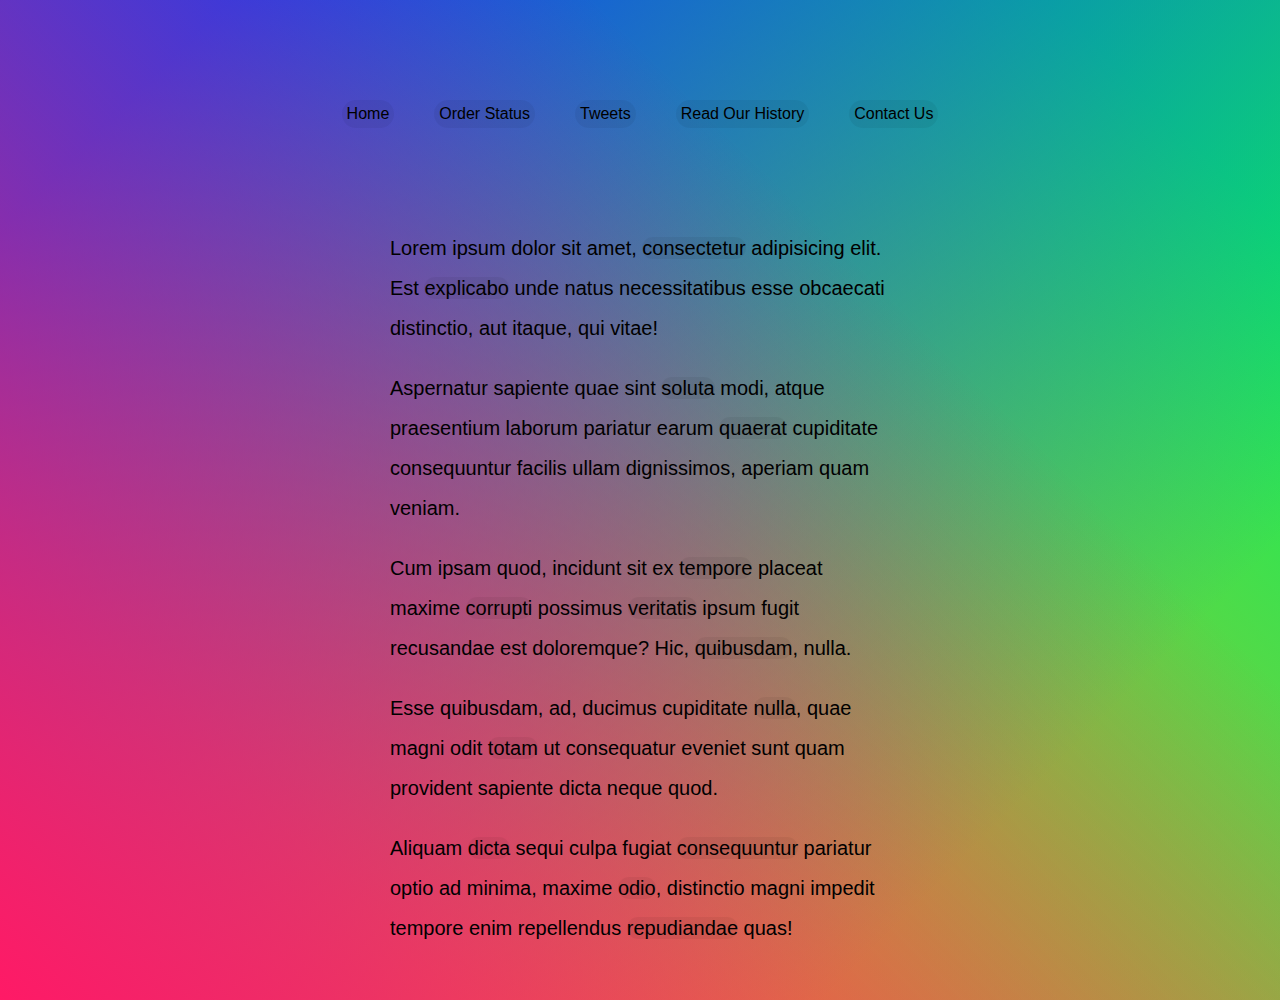
<file: Follow Link Highlighter/index.html>
<!DOCTYPE html>
<html lang="en">
<head>
  <meta charset="UTF-8">
  <title>👀👀👀Follow Along Nav</title>
  <link rel="stylesheet" href="style.css">
</head>
<body>

    <nav>
      <ul class="menu">
        <li><a href="">Home</a></li>
        <li><a href="">Order Status</a></li>
        <li><a href="">Tweets</a></li>
        <li><a href="">Read Our History</a></li>
        <li><a href="">Contact Us</a></li>
      </ul>
    </nav>

    <div class="wrapper">
      <p>Lorem ipsum dolor sit amet, <a href="">consectetur</a> adipisicing elit. Est <a href="">explicabo</a> unde natus necessitatibus esse obcaecati distinctio, aut itaque, qui vitae!</p>
      <p>Aspernatur sapiente quae sint <a href="">soluta</a> modi, atque praesentium laborum pariatur earum <a href="">quaerat</a> cupiditate consequuntur facilis ullam dignissimos, aperiam quam veniam.</p>
      <p>Cum ipsam quod, incidunt sit ex <a href="">tempore</a> placeat maxime <a href="">corrupti</a> possimus <a href="">veritatis</a> ipsum fugit recusandae est doloremque? Hic, <a href="">quibusdam</a>, nulla.</p>
      <p>Esse quibusdam, ad, ducimus cupiditate <a href="">nulla</a>, quae magni odit <a href="">totam</a> ut consequatur eveniet sunt quam provident sapiente dicta neque quod.</p>
      <p>Aliquam <a href="">dicta</a> sequi culpa fugiat <a href="">consequuntur</a> pariatur optio ad minima, maxime <a href="">odio</a>, distinctio magni impedit tempore enim repellendus <a href="">repudiandae</a> quas!</p>
    </div>

<script src='script.js'></script>
</body>
</html>
</file>
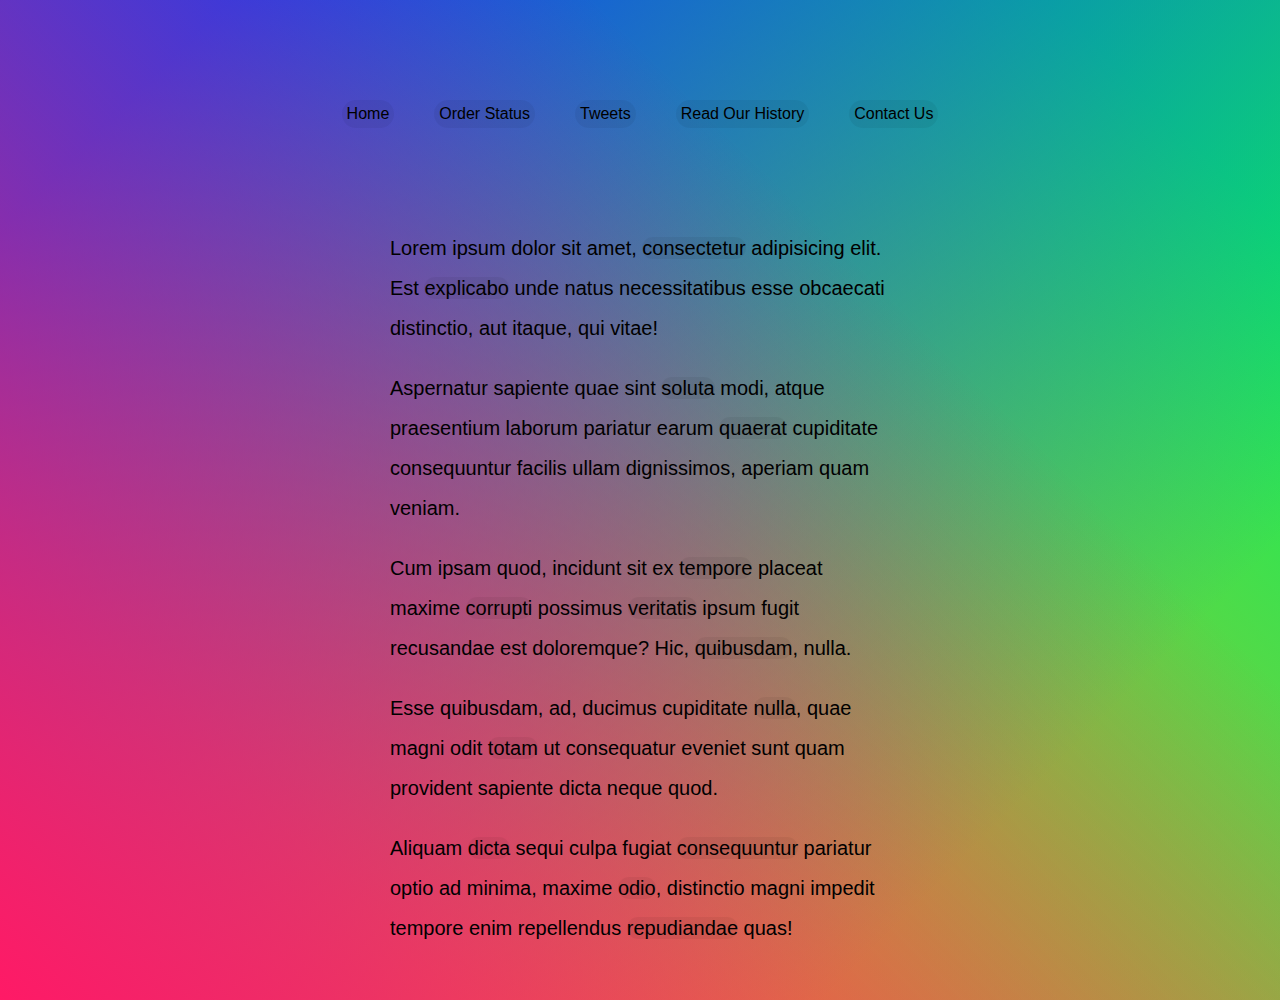
<file: Follow Link Highlighter/index-START.html>
<!DOCTYPE html>
<html lang="en">
<head>
  <meta charset="UTF-8">
  <title>👀👀👀Follow Along Nav</title>
  <link rel="stylesheet" href="style.css">
</head>
<body>

    <nav>
      <ul class="menu">
        <li><a href="">Home</a></li>
        <li><a href="">Order Status</a></li>
        <li><a href="">Tweets</a></li>
        <li><a href="">Read Our History</a></li>
        <li><a href="">Contact Us</a></li>
      </ul>
    </nav>

    <div class="wrapper">
      <p>Lorem ipsum dolor sit amet, <a href="">consectetur</a> adipisicing elit. Est <a href="">explicabo</a> unde natus necessitatibus esse obcaecati distinctio, aut itaque, qui vitae!</p>
      <p>Aspernatur sapiente quae sint <a href="">soluta</a> modi, atque praesentium laborum pariatur earum <a href="">quaerat</a> cupiditate consequuntur facilis ullam dignissimos, aperiam quam veniam.</p>
      <p>Cum ipsam quod, incidunt sit ex <a href="">tempore</a> placeat maxime <a href="">corrupti</a> possimus <a href="">veritatis</a> ipsum fugit recusandae est doloremque? Hic, <a href="">quibusdam</a>, nulla.</p>
      <p>Esse quibusdam, ad, ducimus cupiditate <a href="">nulla</a>, quae magni odit <a href="">totam</a> ut consequatur eveniet sunt quam provident sapiente dicta neque quod.</p>
      <p>Aliquam <a href="">dicta</a> sequi culpa fugiat <a href="">consequuntur</a> pariatur optio ad minima, maxime <a href="">odio</a>, distinctio magni impedit tempore enim repellendus <a href="">repudiandae</a> quas!</p>
    </div>

  <script>
    // 👀👀👀👀👀👀👀👀👀👀👀👀👀👀👀
  </script>
</body>
</html>
</file>
<file: Follow Link Highlighter/style.css>
html {
  box-sizing: border-box;
}

*, *:before, *:after {
  box-sizing: inherit;
}

body {
  min-height: 100vh;
  margin: 0; /* Important! */
  font-family: sans-serif;
  background:
    linear-gradient(45deg, hsla(340, 100%, 55%, 1) 0%, hsla(340, 100%, 55%, 0) 70%),
    linear-gradient(135deg, hsla(225, 95%, 50%, 1) 10%, hsla(225, 95%, 50%, 0) 80%),
    linear-gradient(225deg, hsla(140, 90%, 50%, 1) 10%, hsla(140, 90%, 50%, 0) 80%),
    linear-gradient(315deg, hsla(35, 95%, 55%, 1) 100%, hsla(35, 95%, 55%, 0) 70%);
}

.wrapper {
  margin: 0 auto;
  max-width: 500px;
  font-size: 20px;
  line-height: 2;
  position: relative;
}

a {
  text-decoration: none;
  color: black;
  background: rgba(0,0,0,0.05);
  border-radius: 20px;
}

.highlight {
  transition: all 0.2s;
  border-bottom: 2px solid white;
  position: absolute;
  top: 0;
  background: white;
  left: 0;
  z-index: -1;
  border-radius: 20px;
  display: block;
  box-shadow: 0 0 10px rgba(0,0,0,0.2);
}

.menu {
  padding: 0;
  display: flex;
  list-style: none;
  justify-content: center;
  margin:100px 0;
}

.menu a {
  display: inline-block;
  padding: 5px;
  margin: 0 20px;
  color: black;
}
</file>
